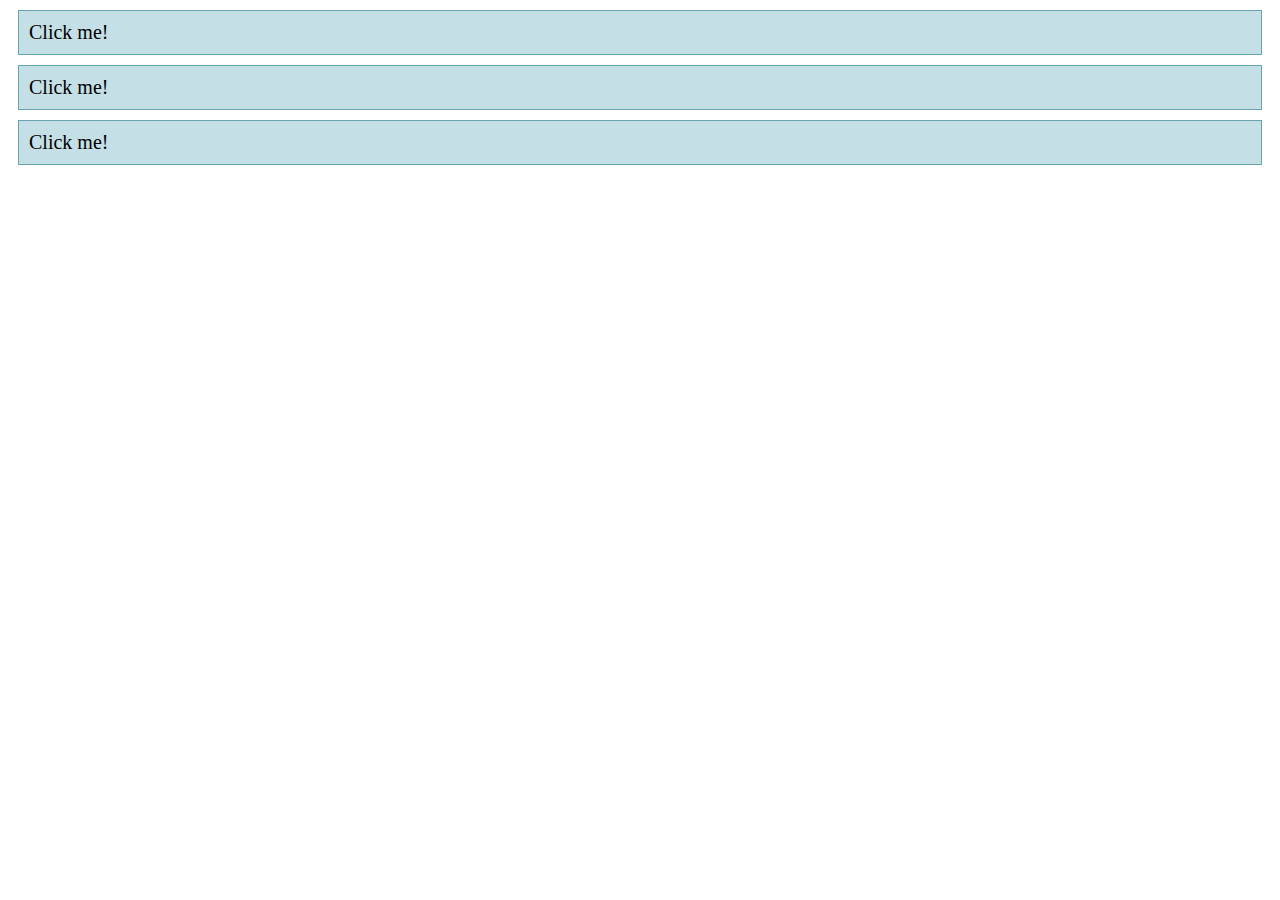
<file: Accordion/index.html>
<!Doctype html>
<html>
<head>
	<meta name="viewport" content="width=device-width, initial-scale=1.0, user-scalable=no">
	<title>Whatsapp</title>
	<!--Stylesheets-->	
	<link rel="stylesheet" href="my.css" />
</head>
<body>
    <div class="button1" id="b1">
        <div class="button">Click me!</div>
        <p class="hidden highlight">
            Lorem ipsum dolor sit amet, est no atqui ignota volumus, velit facilisi sed in, adversarium consequuntur an nec. Quot dicant ei vel, ea omnium interesset has. Ei erat iisque pro. Mei te inani partiendo, ceteros postulant an vel. Oblique assentior ad est, te ius ridens lobortis, mel ut partem bonorum quaerendum. Wisi expetenda pri ea, vel at postea oblique ceteros.
        </p>
    </div>
    <div class="button1" id="b2">
        <div class="button">Click me!</div>
        <p class="hidden highlight">
            Lorem ipsum dolor sit amet, est no atqui ignota volumus, velit facilisi sed in, adversarium consequuntur an nec. Quot dicant ei vel, ea omnium interesset has. Ei erat iisque pro. Mei te inani partiendo, ceteros postulant an vel. Oblique assentior ad est, te ius ridens lobortis, mel ut partem bonorum quaerendum. Wisi expetenda pri ea, vel at postea oblique ceteros.
        </p>
    </div>
    <div class="button1" id="b3">
        <div class="button">Click me!</div>
        <p class="hidden highlight">
            Lorem ipsum dolor sit amet, est no atqui ignota volumus, velit facilisi sed in, adversarium consequuntur an nec. Quot dicant ei vel, ea omnium interesset has. Ei erat iisque pro. Mei te inani partiendo, ceteros postulant an vel. Oblique assentior ad est, te ius ridens lobortis, mel ut partem bonorum quaerendum. Wisi expetenda pri ea, vel at postea oblique ceteros.
        </p>
    </div>

	<!--Scripts-->
<script src="jquery-3.3.1.min.js"></script> 
<script src="index.js"></script>
</body>
</html>
</file>
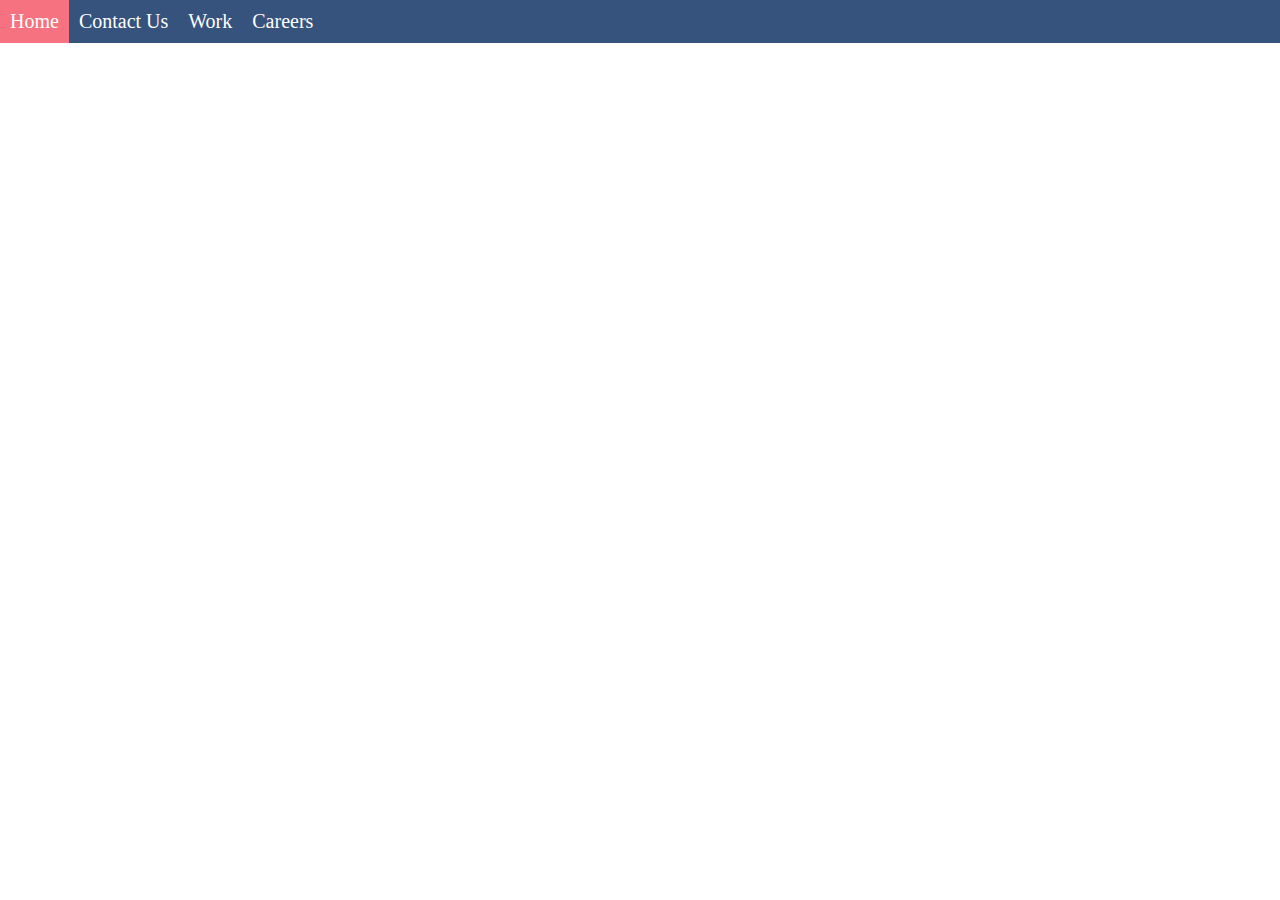
<file: navigation/index.html>
<!Doctype html>
<html>
<head>
	<meta name="viewport" content="width=device-width, initial-scale=1.0, user-scalable=no">
	<title>Navigation through jquery</title>
	<!--Stylesheets-->	
	<link rel="stylesheet" href="my.css" />
</head>
<body>
    <div class='nav'>
        <img src="ham.png"/>
        <ul>
            <li>Home</li>
            <li>Contact Us</li>
            <li>Work</li>
            <li>Careers</li>
        </ul>
    </div>

	<!--Scripts-->
<script src="jquery-3.3.1.min.js"></script>
<script src="index.js"></script>
</body>
</html>
</file>
<file: Accordion/my.css>
.button1 {
    border:1px solid #66a5ad;
    margin:10px;
}
.button{
    background-color:#c4dfe6;
    padding:10px;
}
.highlight{
    margin:10px;
}
.hidden{
    display:none;
}
p{
    padding:5px;
}
*{
	font-size:20px;
}
</file>
<file: navigation/my.css>
li{
   display:inline;
   padding:10px;
}
.nav{
   width:100%;
   background-color:#35537d;
   color:#ffffff;
   top:0;
   left:0;
   position:absolute;
}
*{
	font-size:20px;
}
li:hover{
   background-color:#f67280;
}
ul{
	width:100%;
	padding:0px;
	margin:0;
	display:flex;
}
.vertical-nav{
    flex-direction:column;
    text-align:center;
    width:100%;
    padding:0px;
}
img{
	margin:10px;
}
</file>
